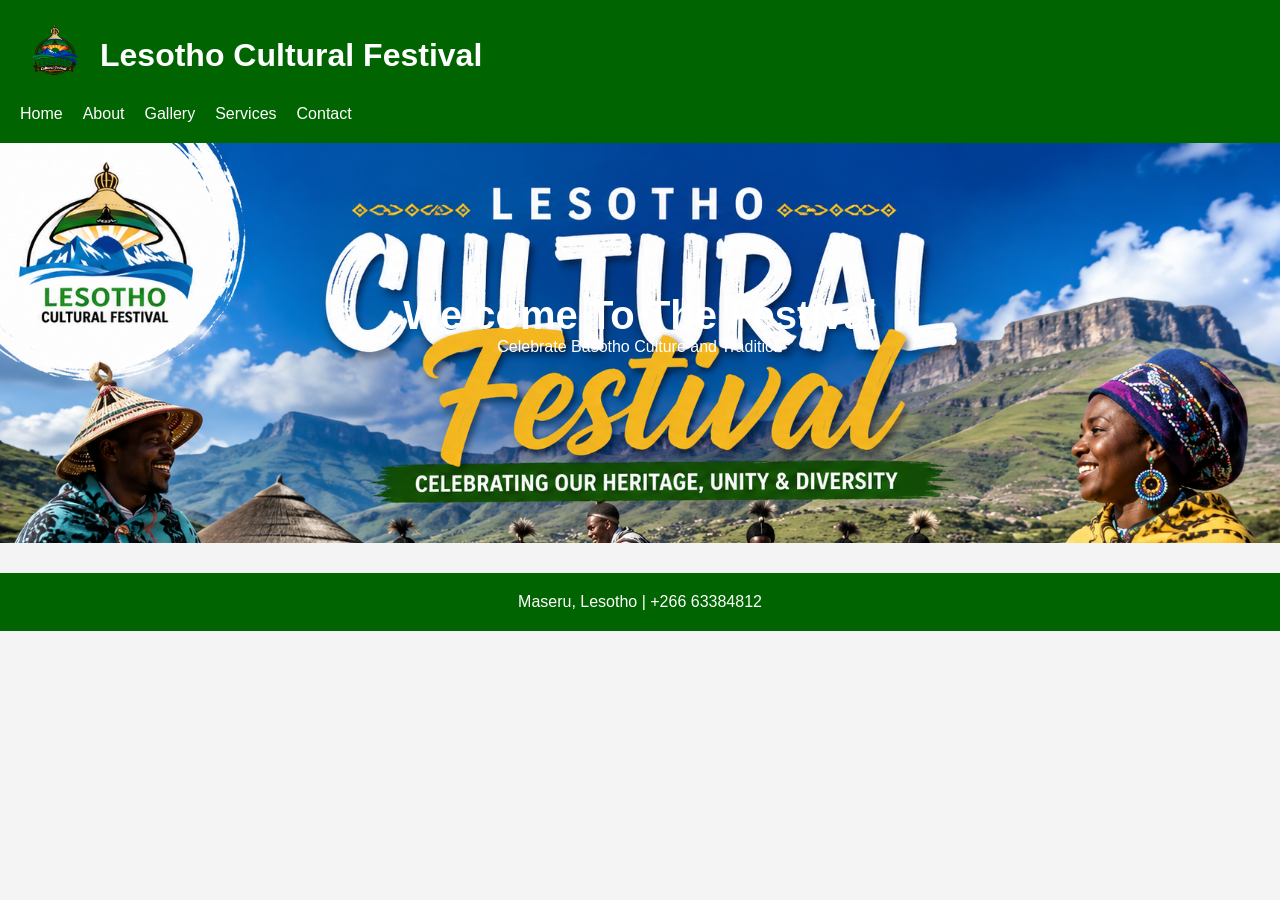
<file: index.html>
<!DOCTYPE html>
<html>
<head>
    <title>Lesotho Cultural Festival</title>
    <link rel="stylesheet" href="matala.css">
</head>
<body>

<header>
    <div class="logo">
        <img src="logo.png" alt="Logo">
        <h1>Lesotho Cultural Festival</h1>
    </div>

    <nav>
        <ul>
            <li><a href="index.html">Home</a></li>
            <li><a href="about.html">About</a></li>
            <li><a href="gallery.html">Gallery</a></li>
            <li><a href="services.html">Services</a></li>
            <li><a href="contact.html">Contact</a></li>
        </ul>
    </nav>
</header>

<section class="hero">
    <h2>Welcome To The Festival</h2>
    <p>Celebrate Basotho Culture and Tradition</p>
</section>

<footer>
    <p>Maseru, Lesotho | +266 63384812</p>
</footer>

</body>
</html>
</file>
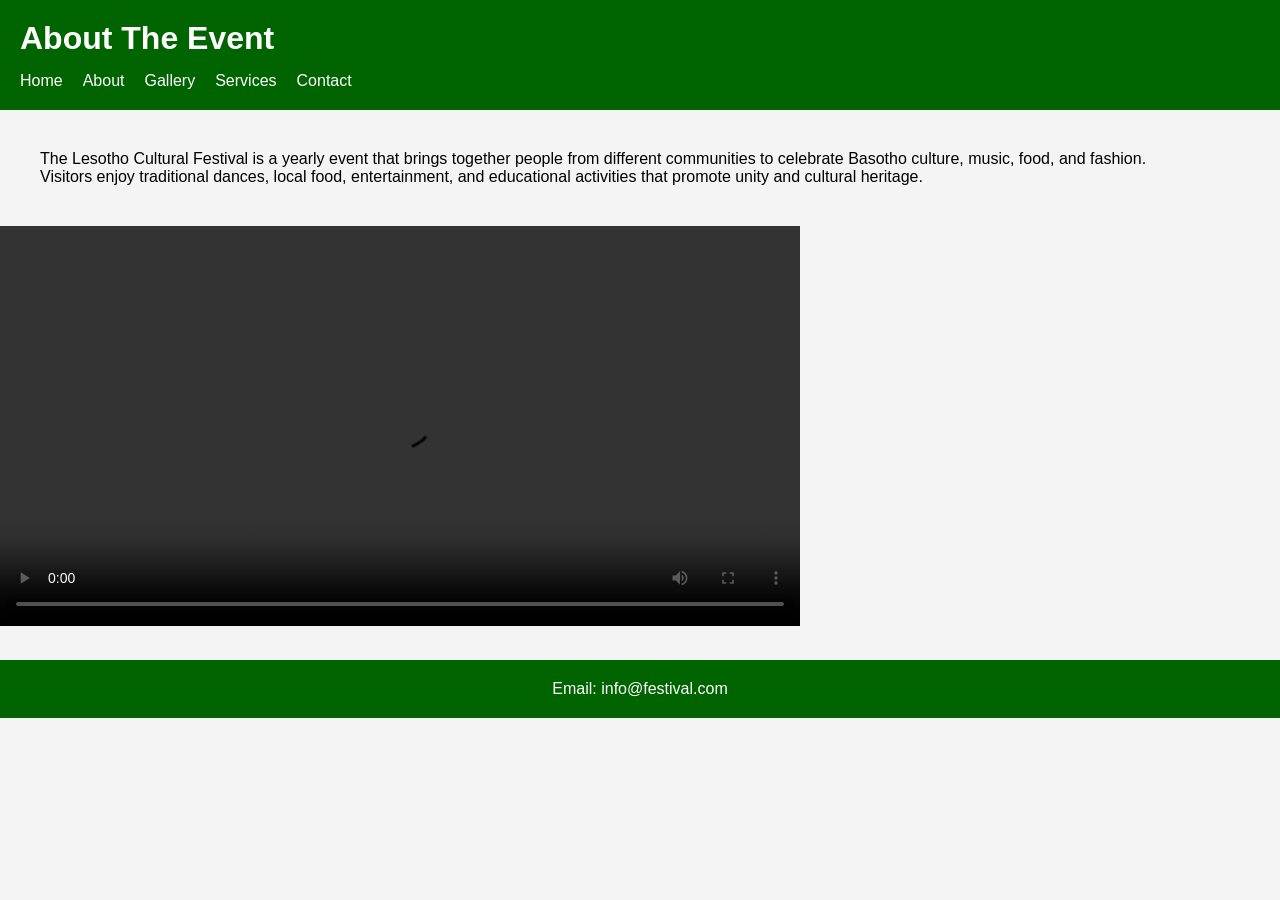
<file: about.html>
<!DOCTYPE html>
<html>
<head>
    <title>About</title>
    <link rel="stylesheet" href="matala.css">
</head>
<body>

<header>
    <h1>About The Event</h1>

    <nav>
        <ul>
            <li><a href="index.html">Home</a></li>
            <li><a href="about.html">About</a></li>
            <li><a href="gallery.html">Gallery</a></li>
            <li><a href="services.html">Services</a></li>
            <li><a href="contact.html">Contact</a></li>
        </ul>
    </nav>
</header>

<section class="about">
    <p>
        The Lesotho Cultural Festival is a yearly event that brings together people
        from different communities to celebrate Basotho culture, music, food, and fashion.
    </p>

    <p>
        Visitors enjoy traditional dances, local food, entertainment, and educational
        activities that promote unity and cultural heritage.
    </p>
</section>
 <video controls width="800">
        <source src="festival.mp4" type="video/mp4">
        Your browser does not support video.
    </video>

<footer>
    <p>Email: info@festival.com</p>
</footer>

</body>
</html>
</file>
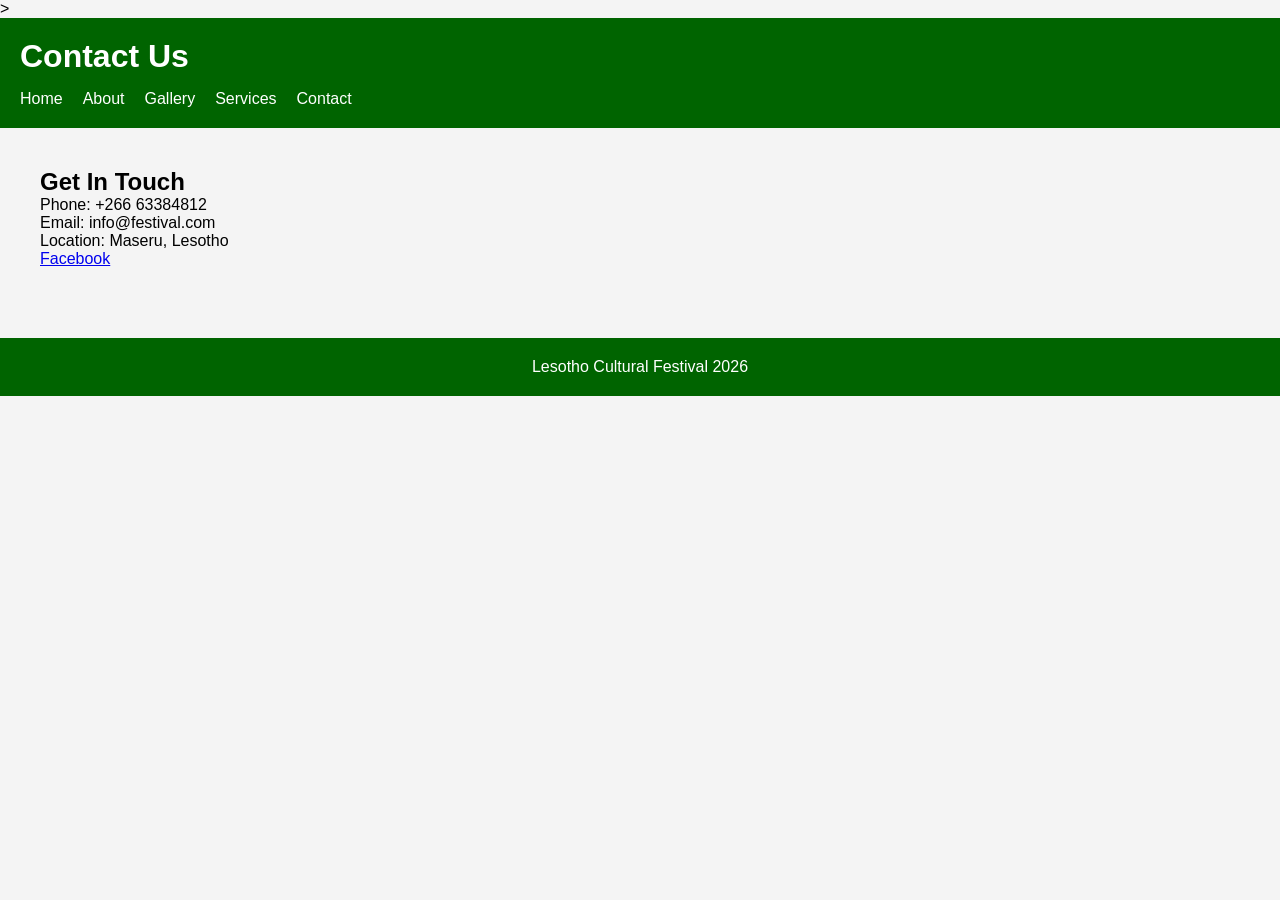
<file: contact.html>
<!DOCTYPE html>
<html>
<head>>
    <title>Contact</title>
    <link rel="stylesheet" href="matala.css">
</head>
<body>

<header>
    <h1>Contact Us</h1>

    <nav>
        <ul>
            <li><a href="index.html">Home</a></li>
            <li><a href="about.html">About</a></li>
            <li><a href="gallery.html">Gallery</a></li>
            <li><a href="services.html">Services</a></li>
            <li><a href="contact.html">Contact</a></li>
        </ul>
    </nav>
</header>

<section class="contact">
    <h2>Get In Touch</h2>

    <p>Phone: +266 63384812</p>
    <p>Email: info@festival.com</p>
    <p>Location: Maseru, Lesotho</p>

    <a href="https://www.facebook.com">Facebook</a>
</section>

<footer>
    <p>Lesotho Cultural Festival 2026</p>
</footer>

</body>
</html>
</file>
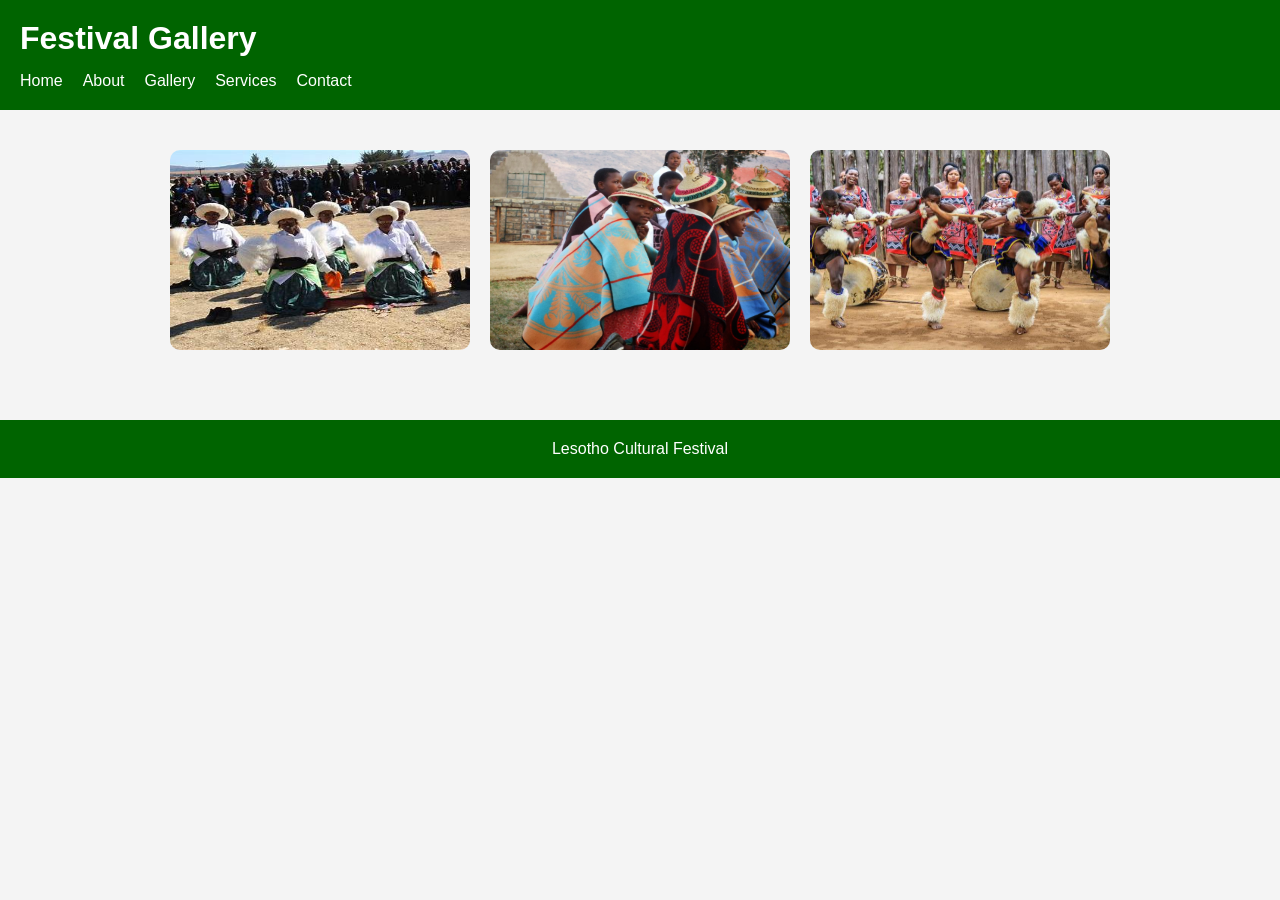
<file: gallery.html>
<!DOCTYPE html>
<html>
<head>
    
    <title>Gallery</title>
    <link rel="stylesheet" href="matala.css">
</head>
<body>

<header>
    <h1>Festival Gallery</h1>

    <nav>
        <ul>
            <li><a href="index.html">Home</a></li>
            <li><a href="about.html">About</a></li>
            <li><a href="gallery.html">Gallery</a></li>
            <li><a href="services.html">Services</a></li>
            <li><a href="contact.html">Contact</a></li>
        </ul>
    </nav>
</header>

<section class="gallery">
    <div class="images">
        <img src="image1.jpg" alt="">
        <img src="image2.JPG" alt="">
        <img src="image3.jpg" alt="">
    </div>
</section>

<footer>
    <p>Lesotho Cultural Festival</p>
</footer>

</body>
</html>
</file>
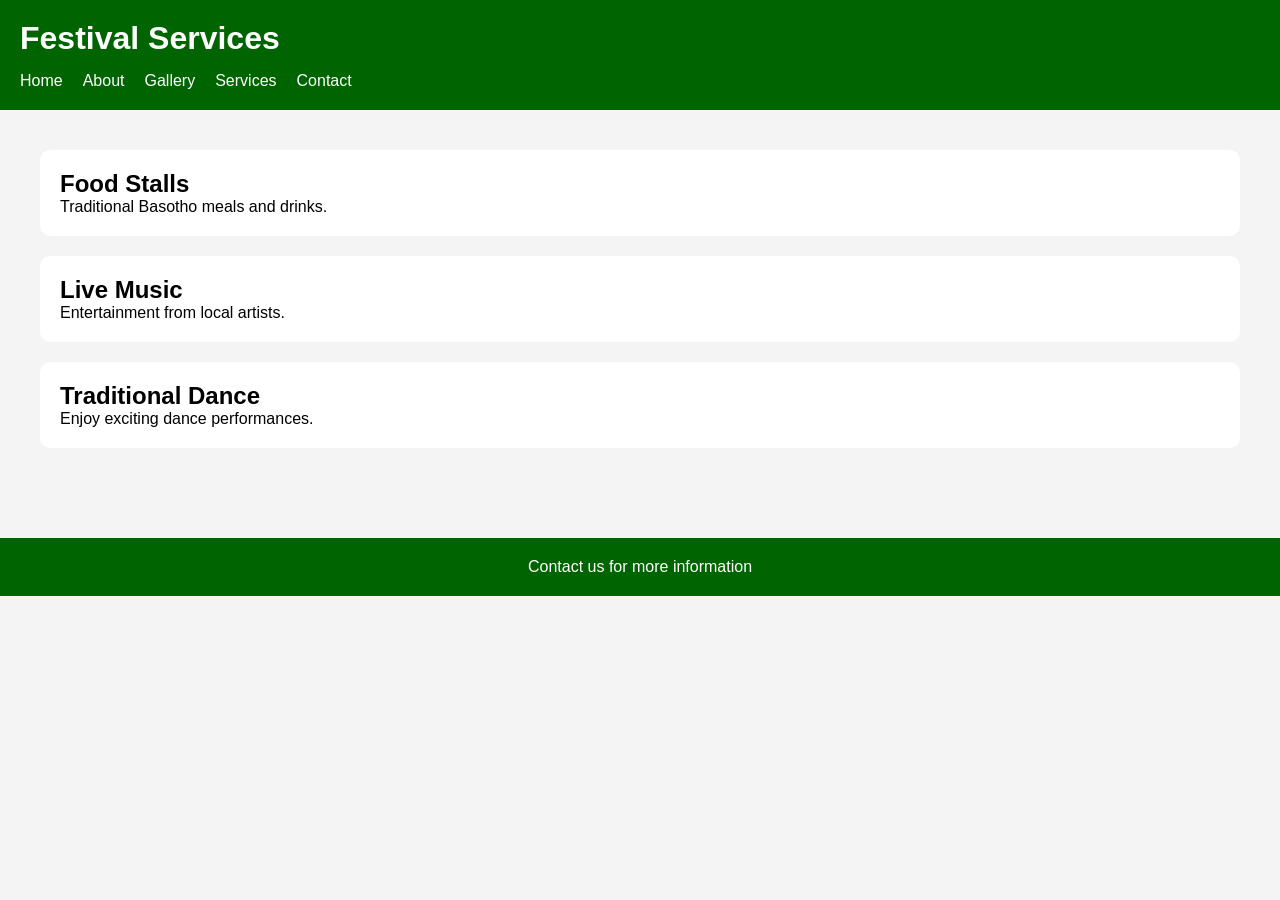
<file: service.html>
<!DOCTYPE html>
<html>
<head>
    <title>Services</title>
    <link rel="stylesheet" href="matala.css">
</head>
<body>

<header>
    <h1>Festival Services</h1>

    <nav>
        <ul>
            <li><a href="index.html">Home</a></li>
            <li><a href="about.html">About</a></li>
            <li><a href="gallery.html">Gallery</a></li>
            <li><a href="services.html">Services</a></li>
            <li><a href="contact.html">Contact</a></li>
        </ul>
    </nav>
</header>

<section class="services">

    <div class="service-box">
        <h2>Food Stalls</h2>
        <p>Traditional Basotho meals and drinks.</p>
    </div>

    <div class="service-box">
        <h2>Live Music</h2>
        <p>Entertainment from local artists.</p>
    </div>

    <div class="service-box">
        <h2>Traditional Dance</h2>
        <p>Enjoy exciting dance performances.</p>
    </div>

</section>

<footer>
    <p>Contact us for more information</p>
</footer>

</body>
</html>
</file>
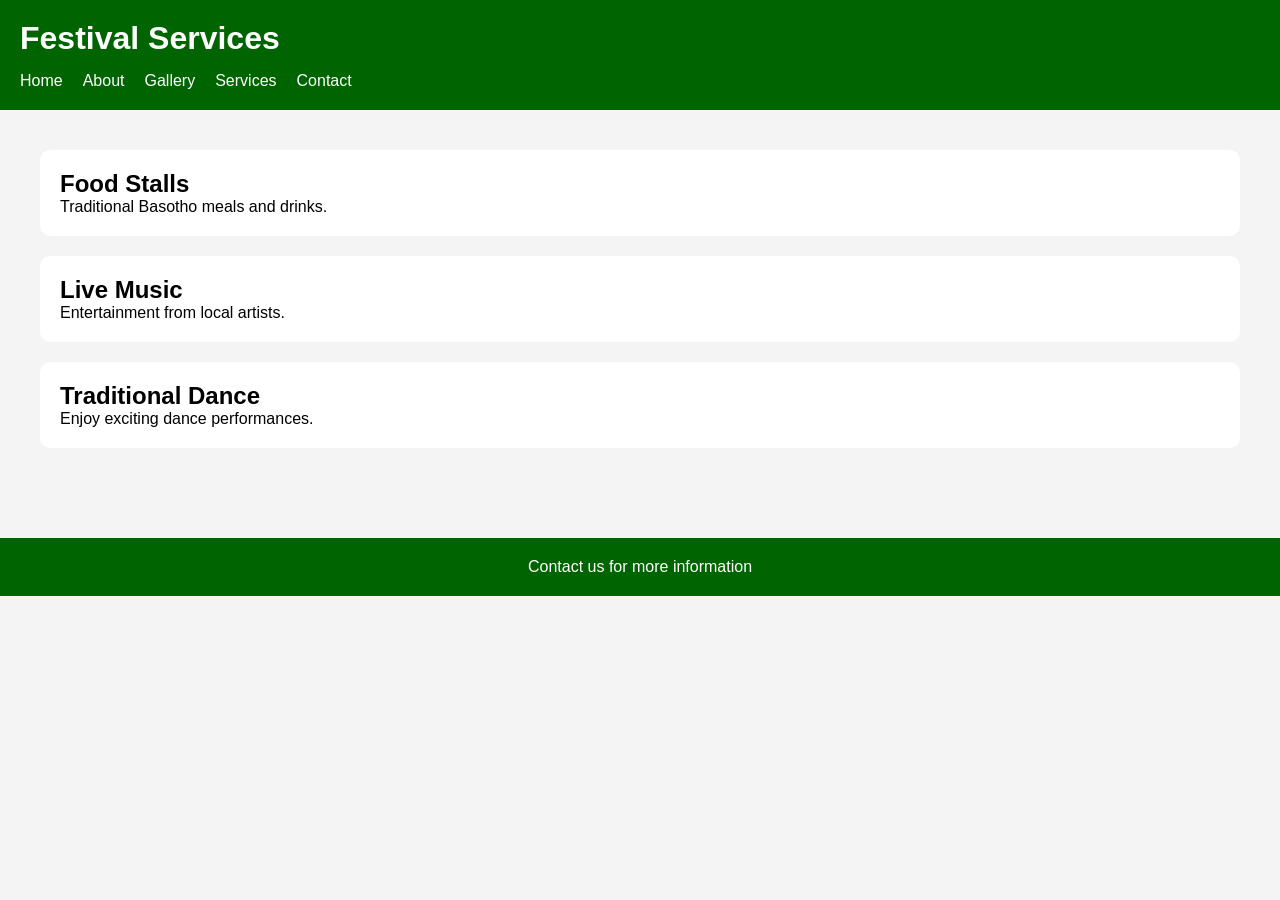
<file: services.html>
<!DOCTYPE html>
<html>
<head>
    <title>Services</title>
    <link rel="stylesheet" href="matala.css">
</head>
<body>

<header>
    <h1>Festival Services</h1>

    <nav>
        <ul>
            <li><a href="index.html">Home</a></li>
            <li><a href="about.html">About</a></li>
            <li><a href="gallery.html">Gallery</a></li>
            <li><a href="services.html">Services</a></li>
            <li><a href="contact.html">Contact</a></li>
        </ul>
    </nav>
</header>

<section class="services">

    <div class="service-box">
        <h2>Food Stalls</h2>
        <p>Traditional Basotho meals and drinks.</p>
    </div>

    <div class="service-box">
        <h2>Live Music</h2>
        <p>Entertainment from local artists.</p>
    </div>

    <div class="service-box">
        <h2>Traditional Dance</h2>
        <p>Enjoy exciting dance performances.</p>
    </div>

</section>

<footer>
    <p>Contact us for more information</p>
</footer>

</body>
</html>
</file>
<file: matala.css>
*{
    margin:0;
    padding:0;
    box-sizing:border-box;
}

body{
    font-family:Arial;
    background:#f4f4f4;
}

header{
    background:darkgreen;
    color:white;
    padding:20px;
}

nav ul{
    list-style:none;
    display:flex;
    margin-top:15px;
}

nav ul li{
    margin-right:20px;
}

nav ul li a{
    color:white;
    text-decoration:none;
}

.logo{
    display:flex;
    align-items:center;
}

.logo img{
    width:70px;
    margin-right:10px;
}

.hero{
    height:400px;
    background:url("banner.png");
    background-size:cover;
    color:white;
    text-align:center;
    padding-top:150px;
}

.hero h2{
    font-size:40px;
}

.about,
.gallery,
.services,
.contact{
    padding:40px;
}

.images{
    display:flex;
    gap:20px;
    justify-content:center;
}

.images img{
    width:300px;
    height:200px;
    border-radius:10px;
}

.service-box{
    background:white;
    padding:20px;
    margin-bottom:20px;
    border-radius:10px;
}

footer{
    background:darkgreen;
    color:white;
    text-align:center;
    padding:20px;
    margin-top:30px;
}
</file>
